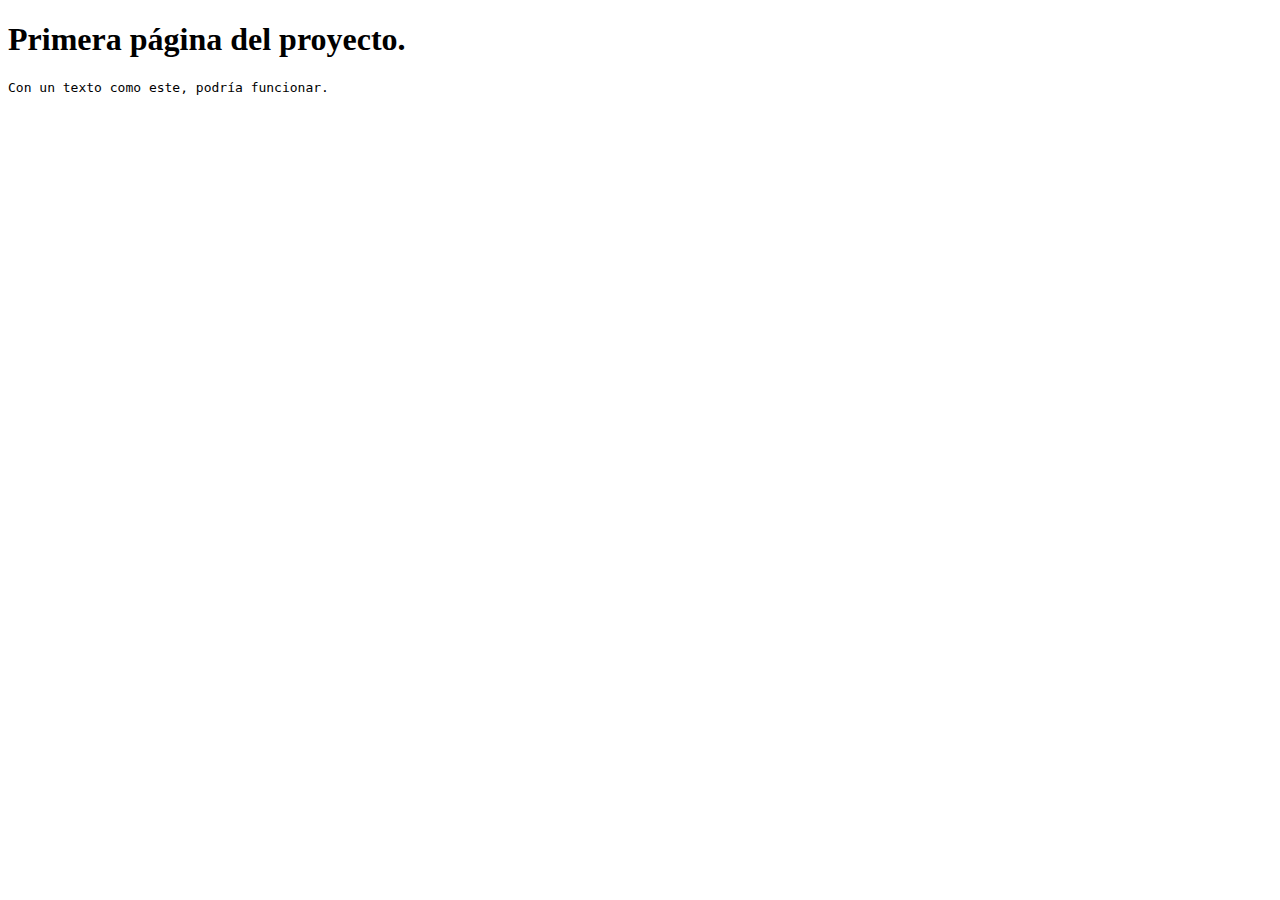
<file: index.html>
<!DOCTYPE html>
<html lang="es">

<head>
    <meta charset="UTF-8">
    <meta http-equiv="X-UA-Compatible" content="IE=edge">
    <meta name="viewport" content="width=device-width, initial-scale=1.0">
    <title>Main Projects Page</title>
</head>

<body>
    <h1>Primera página del proyecto.</h1>
    <pre>Con un texto como este, podría funcionar.</pre>
</body>

</html>
</file>
